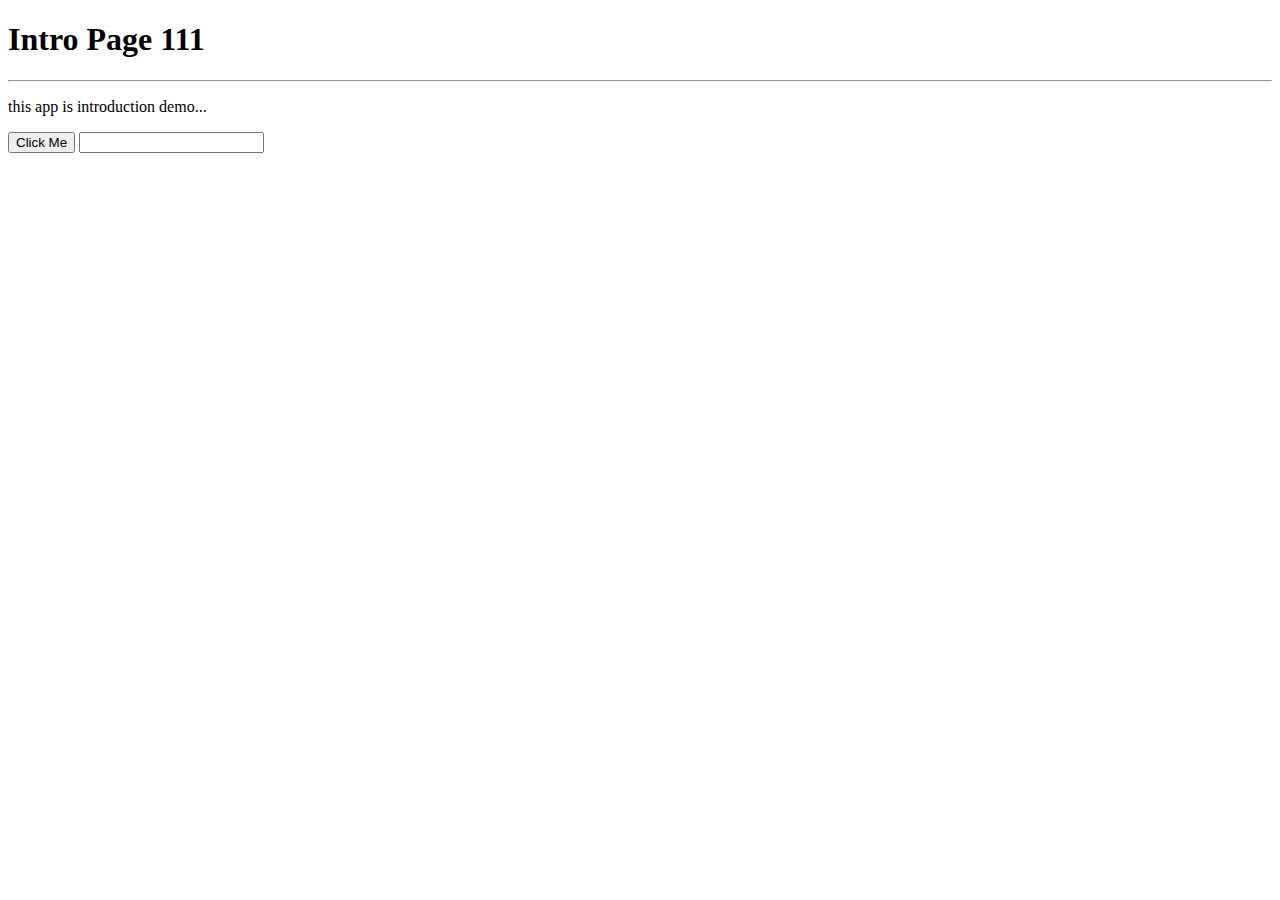
<file: 01_IntroApp/index.html>
<!DOCTYPE html>
<html lang="en">

<head>
    <meta charset="UTF-8">
    <meta name="viewport" content="width=device-width, initial-scale=1.0">
    <title>Document</title>
</head>

<body>
    <h1>Intro Page 111</h1>
    <hr>
    <p>this app is introduction demo...</p>
    <button onclick="DoSomthing();">Click Me</button>
    <input type="text">
</body>
<script src="index.js"></script>

</html>
</file>
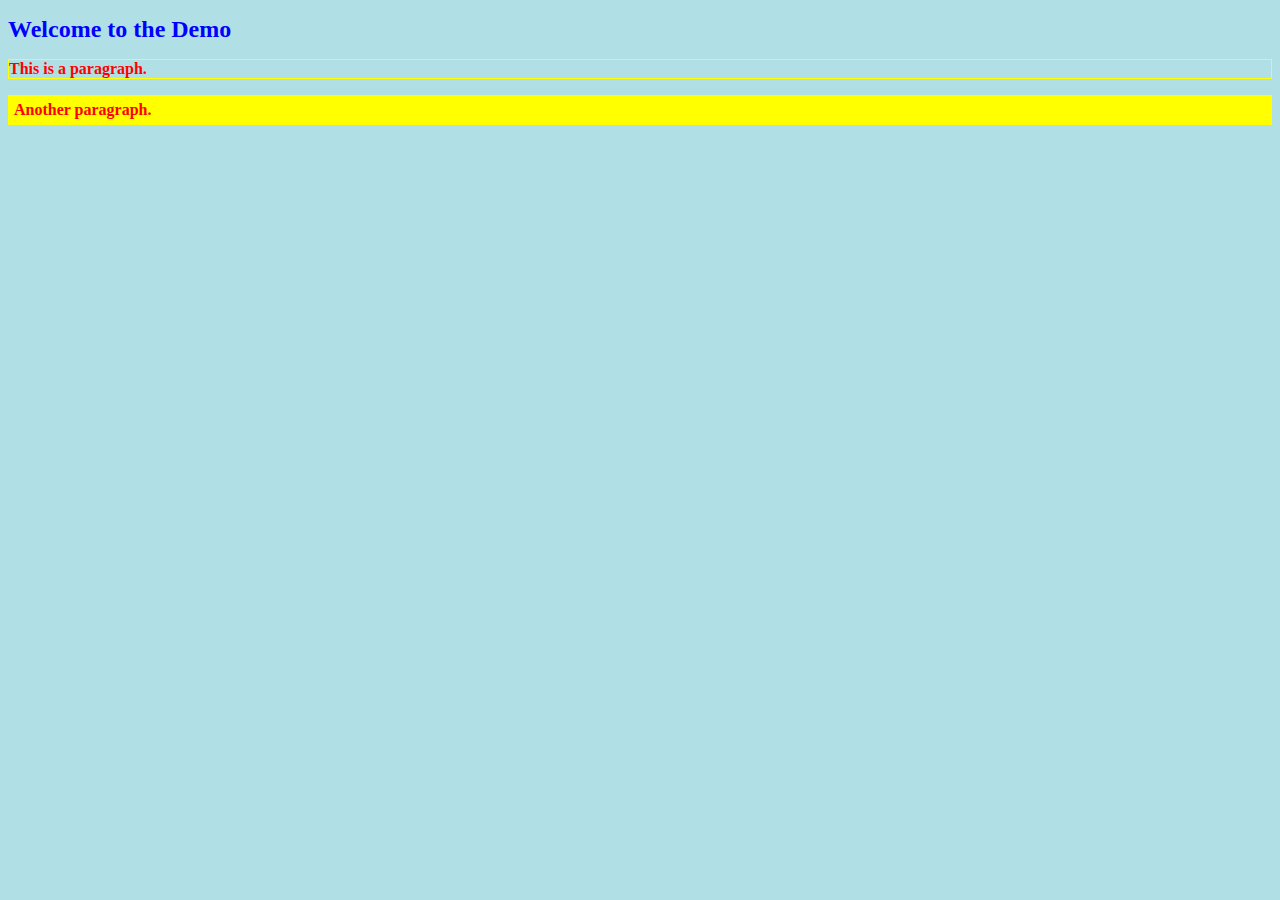
<file: 02_Styling/index.html>
<!DOCTYPE html>
<html lang="en">

<head>
    <meta charset="UTF-8">
    <meta name="viewport" content="width=device-width, initial-scale=1.0">
    <title>Document</title>
    <link rel="stylesheet" href="style.css">
    <style>
        body {
            background-color: powderblue;
        }

        h1 {
            color: blue;
        }

        p {
            color: red;
        }
    </style>
</head>

<body>

    <h1 id="main-title">Welcome to the Demo</h1>

    <p>This is a paragraph.</p>
    <p class="highlight">Another paragraph.</p>

</body>

</html>
</file>
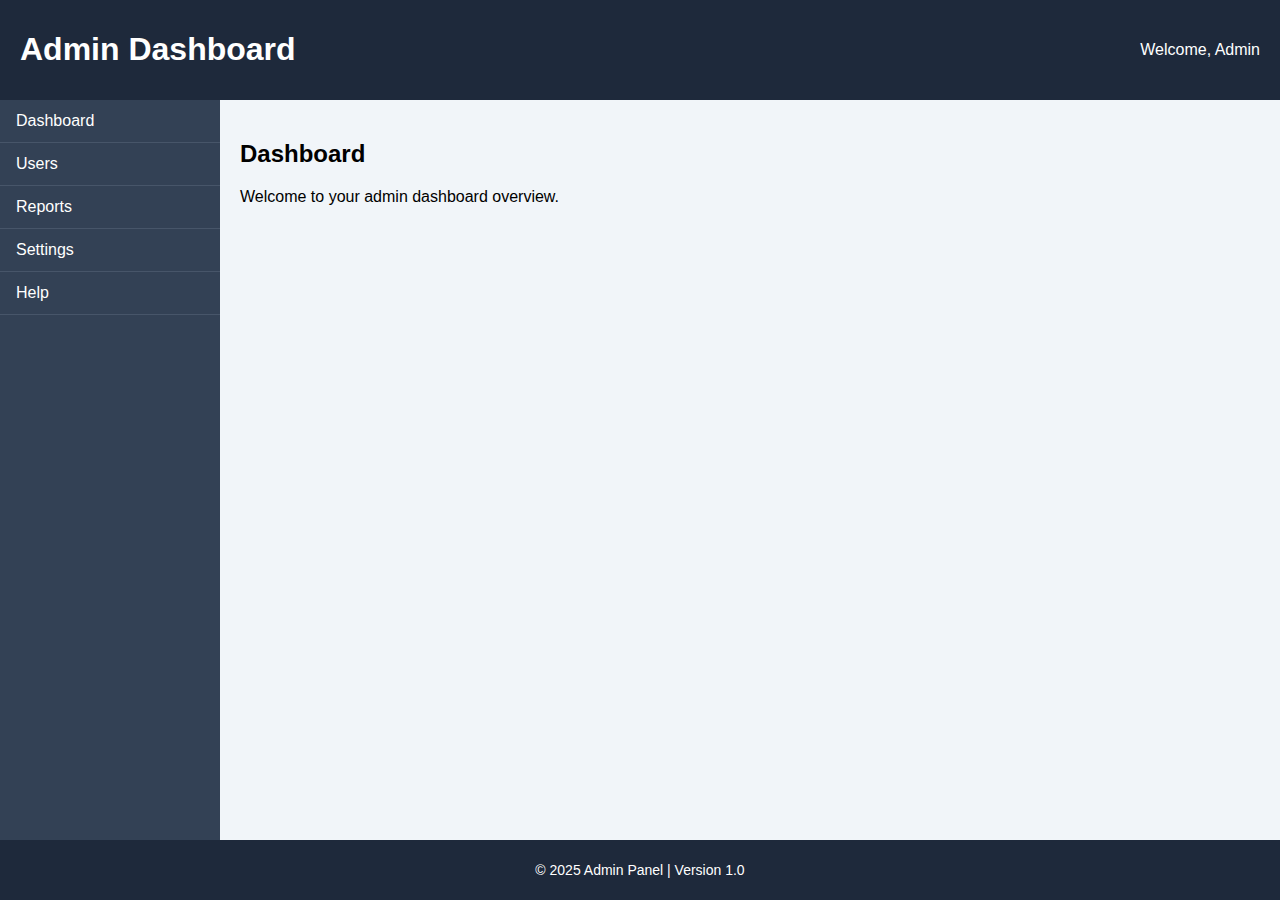
<file: 03_Layout/index.html>
<!DOCTYPE html>
<html lang="en">
<head>
  <meta charset="UTF-8" />
  <meta name="viewport" content="width=device-width, initial-scale=1.0" />
  <title>Admin Dashboard</title>
  <link rel="stylesheet" href="styles.css" />
</head>
<body>
  <div class="container">

    <header class="header">
      <h1>Admin Dashboard</h1>
      <div class="user-menu">Welcome, Admin</div>
    </header>

    <div class="main">
      <nav class="sidebar">
        <ul>
          <li><a href="index.html">Dashboard</a></li>
          <li><a href="users.html">Users</a></li>
          <li><a href="reports.html">Reports</a></li>
          <li><a href="settings.html">Settings</a></li>
          <li><a href="help.html">Help</a></li>
        </ul>
      </nav>

      <section class="content">
        <h2>Dashboard</h2>
        <p>Welcome to your admin dashboard overview.</p>
      </section>
    </div>

    <footer class="footer">
      <p>© 2025 Admin Panel | Version 1.0</p>
    </footer>

  </div>
</body>
</html>
</file>
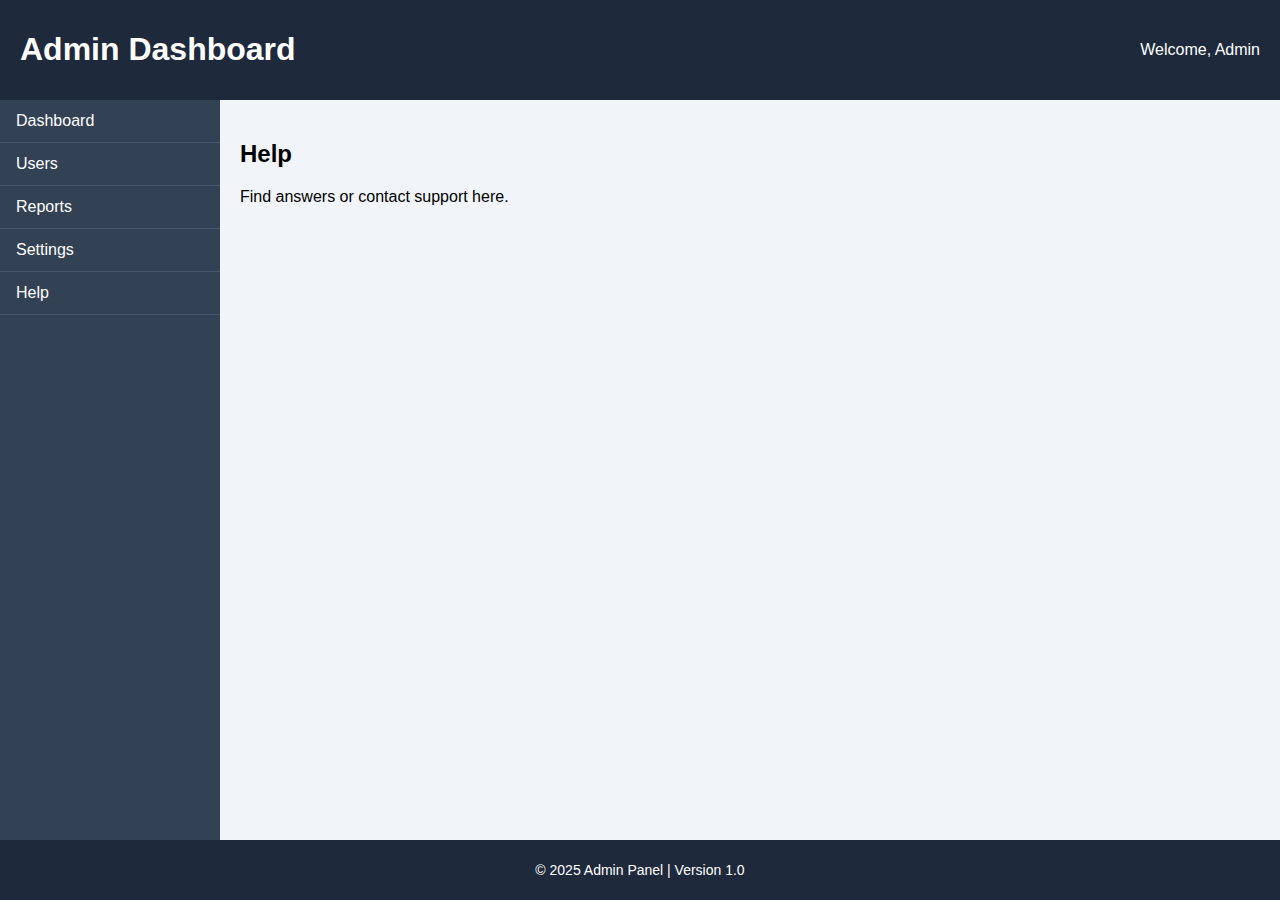
<file: 03_Layout/help.html>
<!DOCTYPE html>
<html lang="en">
<head>
  <meta charset="UTF-8" />
  <meta name="viewport" content="width=device-width, initial-scale=1.0" />
  <title>Help</title>
  <link rel="stylesheet" href="styles.css" />
</head>
<body>
  <div class="container">

    <header class="header">
      <h1>Admin Dashboard</h1>
      <div class="user-menu">Welcome, Admin</div>
    </header>

    <div class="main">
      <nav class="sidebar">
        <ul>
          <li><a href="index.html">Dashboard</a></li>
          <li><a href="users.html">Users</a></li>
          <li><a href="reports.html">Reports</a></li>
          <li><a href="settings.html">Settings</a></li>
          <li><a href="help.html">Help</a></li>
        </ul>
      </nav>

      <section class="content">
        <h2>Help</h2>
        <p>Find answers or contact support here.</p>
      </section>
    </div>

    <footer class="footer">
      <p>© 2025 Admin Panel | Version 1.0</p>
    </footer>

  </div>
</body>
</html>
</file>
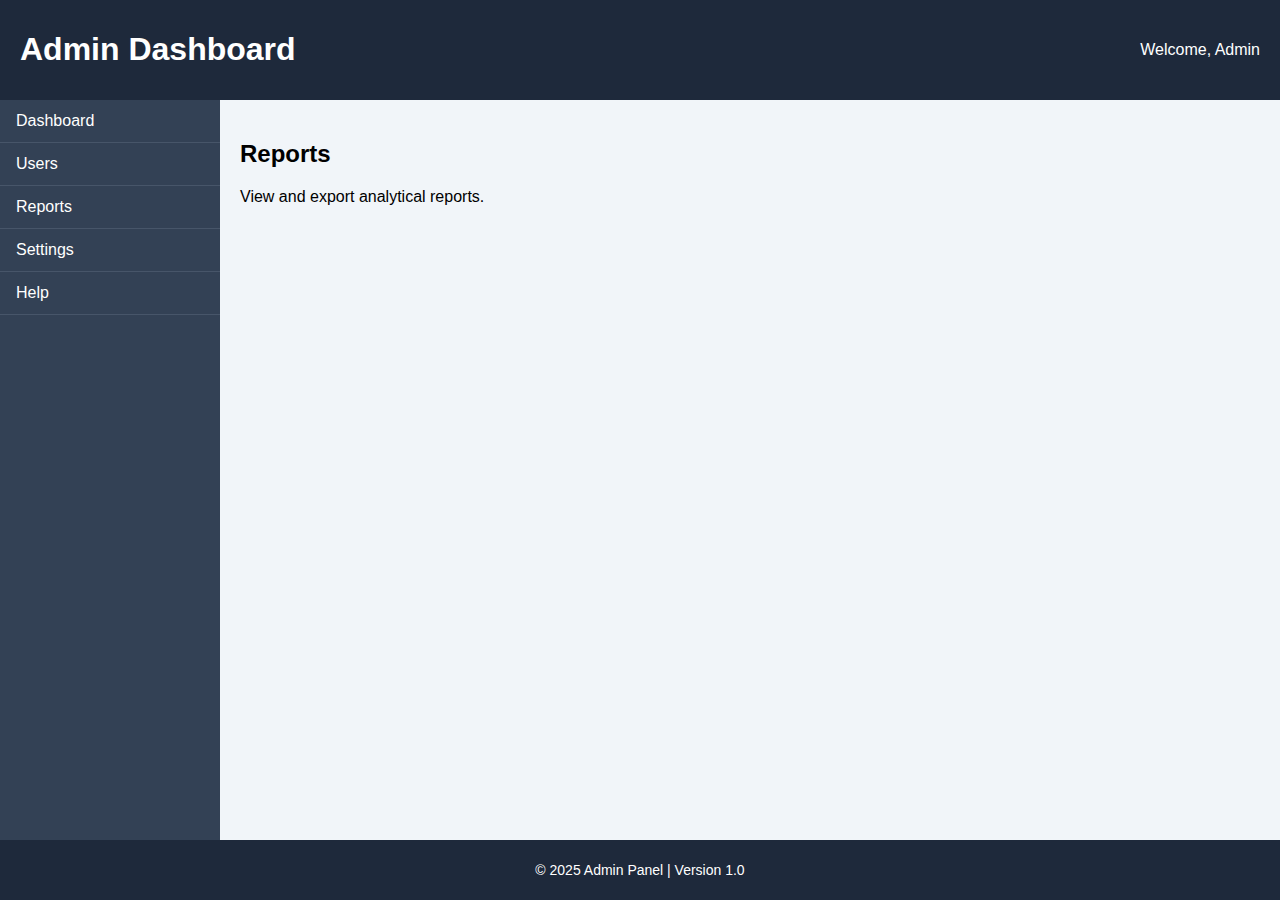
<file: 03_Layout/reports.html>
<!DOCTYPE html>
<html lang="en">

<head>
  <meta charset="UTF-8" />
  <meta name="viewport" content="width=device-width, initial-scale=1.0" />
  <title>Reports</title>
  <link rel="stylesheet" href="styles.css" />
</head>

<body>
  <div class="container">

    <header class="header">
      <h1>Admin Dashboard</h1>
      <div class="user-menu">Welcome, Admin</div>
    </header>

    <div class="main">
      <nav class="sidebar">
        <ul>
          <li><a href="index.html">Dashboard</a></li>
          <li><a href="users.html">Users</a></li>
          <li><a href="reports.html">Reports</a></li>
          <li><a href="settings.html">Settings</a></li>
          <li><a href="help.html">Help</a></li>
        </ul>
      </nav>

      <section class="content">
        <h2>Reports</h2>
        <p>View and export analytical reports.</p>
      </section>
    </div>

    <footer class="footer">
      <p>© 2025 Admin Panel | Version 1.0</p>
    </footer>

  </div>
</body>

</html>
</file>
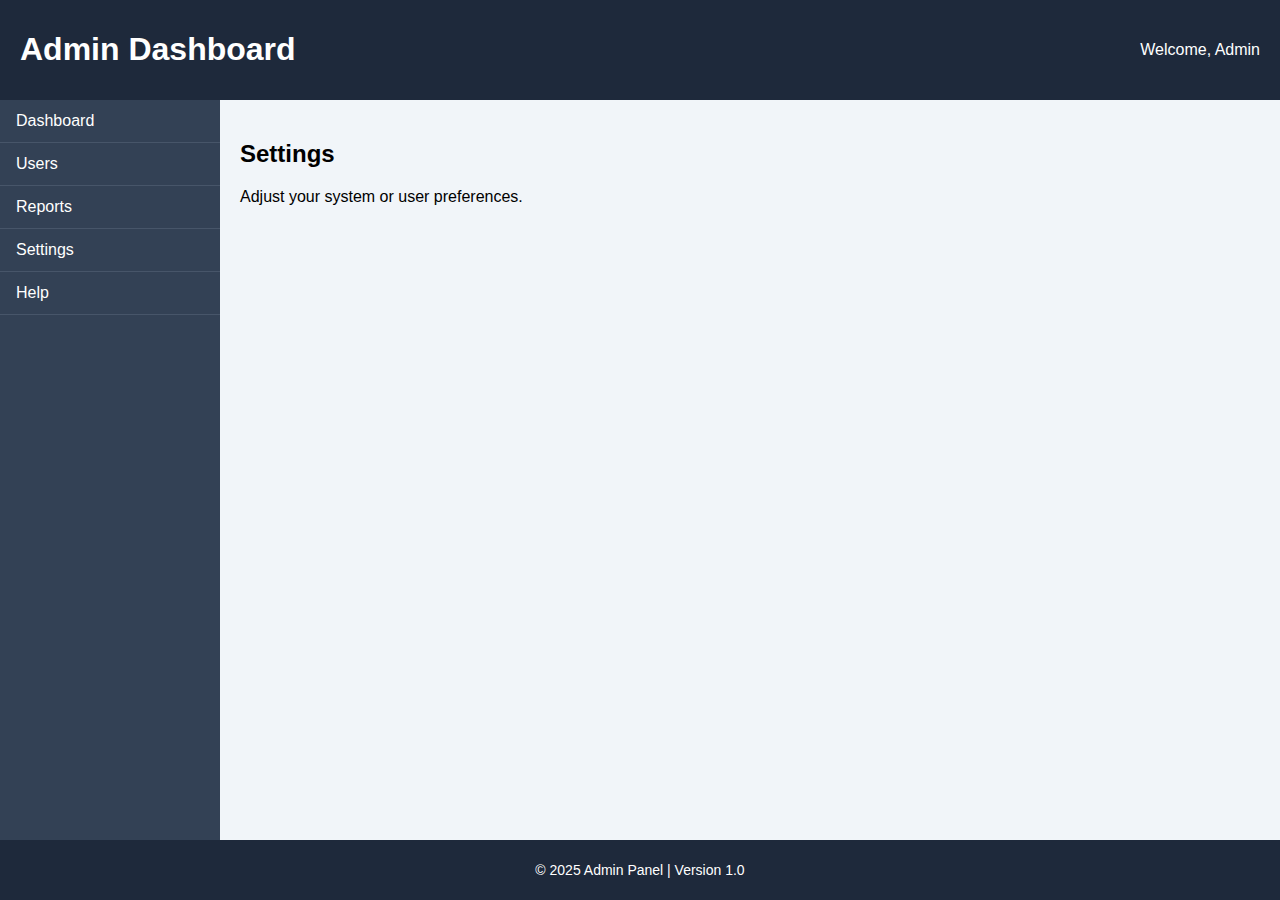
<file: 03_Layout/settings.html>
<!DOCTYPE html>
<html lang="en">
<head>
  <meta charset="UTF-8" />
  <meta name="viewport" content="width=device-width, initial-scale=1.0" />
  <title>Settings</title>
  <link rel="stylesheet" href="styles.css" />
</head>
<body>
  <div class="container">

    <header class="header">
      <h1>Admin Dashboard</h1>
      <div class="user-menu">Welcome, Admin</div>
    </header>

    <div class="main">
      <nav class="sidebar">
        <ul>
          <li><a href="index.html">Dashboard</a></li>
          <li><a href="users.html">Users</a></li>
          <li><a href="reports.html">Reports</a></li>
          <li><a href="settings.html">Settings</a></li>
          <li><a href="help.html">Help</a></li>
        </ul>
      </nav>

      <section class="content">
        <h2>Settings</h2>
        <p>Adjust your system or user preferences.</p>
      </section>
    </div>

    <footer class="footer">
      <p>© 2025 Admin Panel | Version 1.0</p>
    </footer>

  </div>
</body>
</html>
</file>
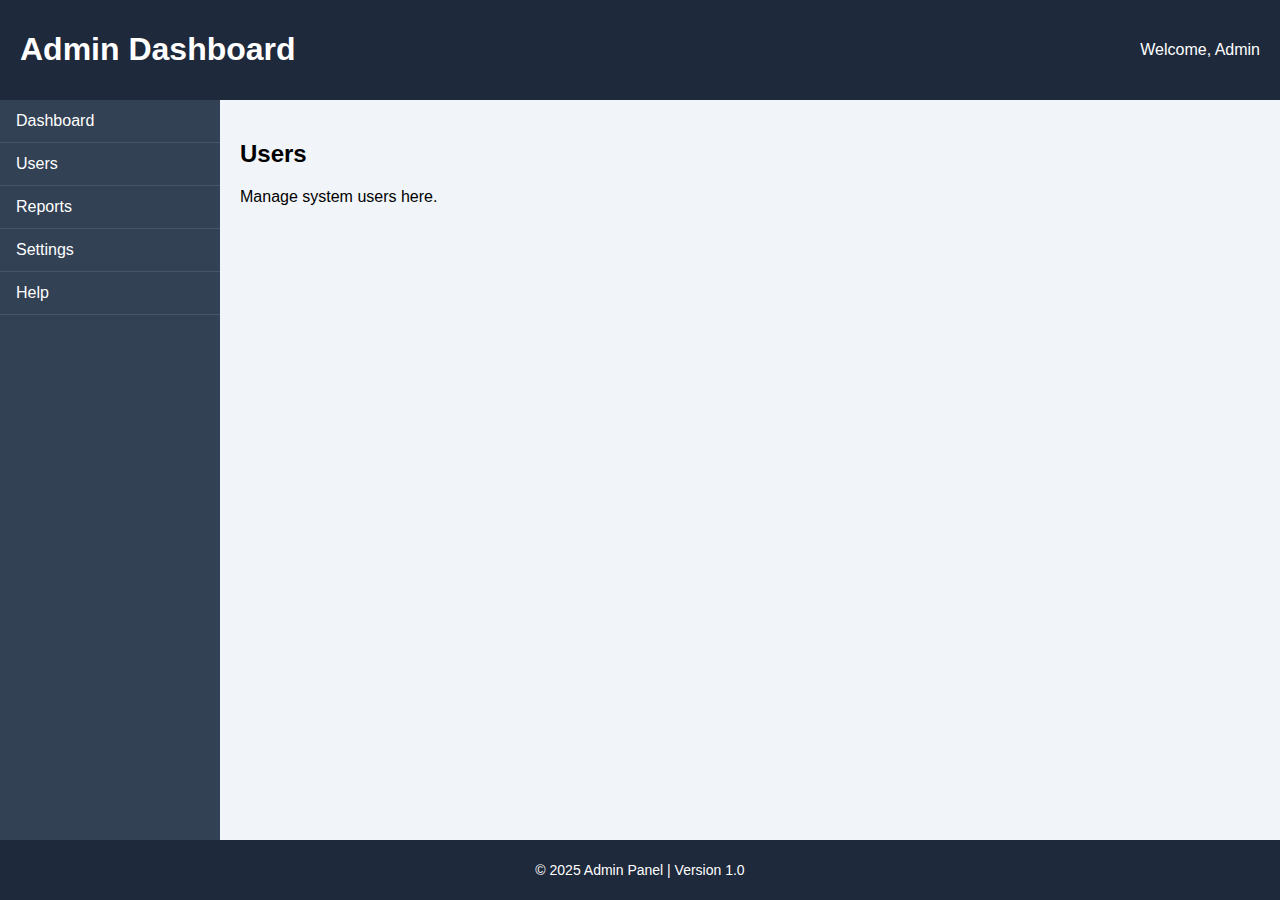
<file: 03_Layout/users.html>
<!DOCTYPE html>
<html lang="en">
<head>
  <meta charset="UTF-8" />
  <meta name="viewport" content="width=device-width, initial-scale=1.0" />
  <title>Users</title>
  <link rel="stylesheet" href="styles.css" />
</head>
<body>
  <div class="container">

    <header class="header">
      <h1>Admin Dashboard</h1>
      <div class="user-menu">Welcome, Admin</div>
    </header>

    <div class="main">
      <nav class="sidebar">
        <ul>
          <li><a href="index.html">Dashboard</a></li>
          <li><a href="users.html">Users</a></li>
          <li><a href="reports.html">Reports</a></li>
          <li><a href="settings.html">Settings</a></li>
          <li><a href="help.html">Help</a></li>
        </ul>
      </nav>

      <section class="content">
        <h2>Users</h2>
        <p>Manage system users here.</p>
      </section>
    </div>

    <footer class="footer">
      <p>© 2025 Admin Panel | Version 1.0</p>
    </footer>

  </div>
</body>
</html>
</file>
<file: 02_Styling/style.css>
p {
     color: green;
     font-weight: bold;
     border: 1px solid yellow
 }

 .highlight {
     background-color: yellow;
     padding: 5px;
 }

 #main-title {
     font-size: 24px;
     color: blue;
 }
</file>
<file: 03_Layout/styles.css>
body, html {
  margin: 0;
  height: 100%;
  font-family: Arial, sans-serif;
}

.container {
  display: flex;
  flex-direction: column;
  height: 100vh;
}

.header {
  display: flex;
  justify-content: space-between;
  align-items: center;
  background: #1e293b;
  color: white;
  padding: 10px 20px;
}

.main {
  flex: 1;
  display: flex;
  overflow: hidden;
}

.sidebar {
  width: 220px;
  background: #334155;
  color: white;
  display: flex;
  flex-direction: column;
}

.sidebar ul {
  list-style: none;
  padding: 0;
  margin: 0;
}

.sidebar li {
  border-bottom: 1px solid #475569;
}

.sidebar a {
  color: white;
  text-decoration: none;
  display: block;
  padding: 12px 16px;
}

.sidebar a:hover {
  background: #475569;
}

.content {
  flex: 1;
  background: #f1f5f9;
  padding: 20px;
  overflow-y: auto;
}

.footer {
  background: #1e293b;
  color: white;
  text-align: center;
  padding: 8px;
  font-size: 14px;
}
</file>
